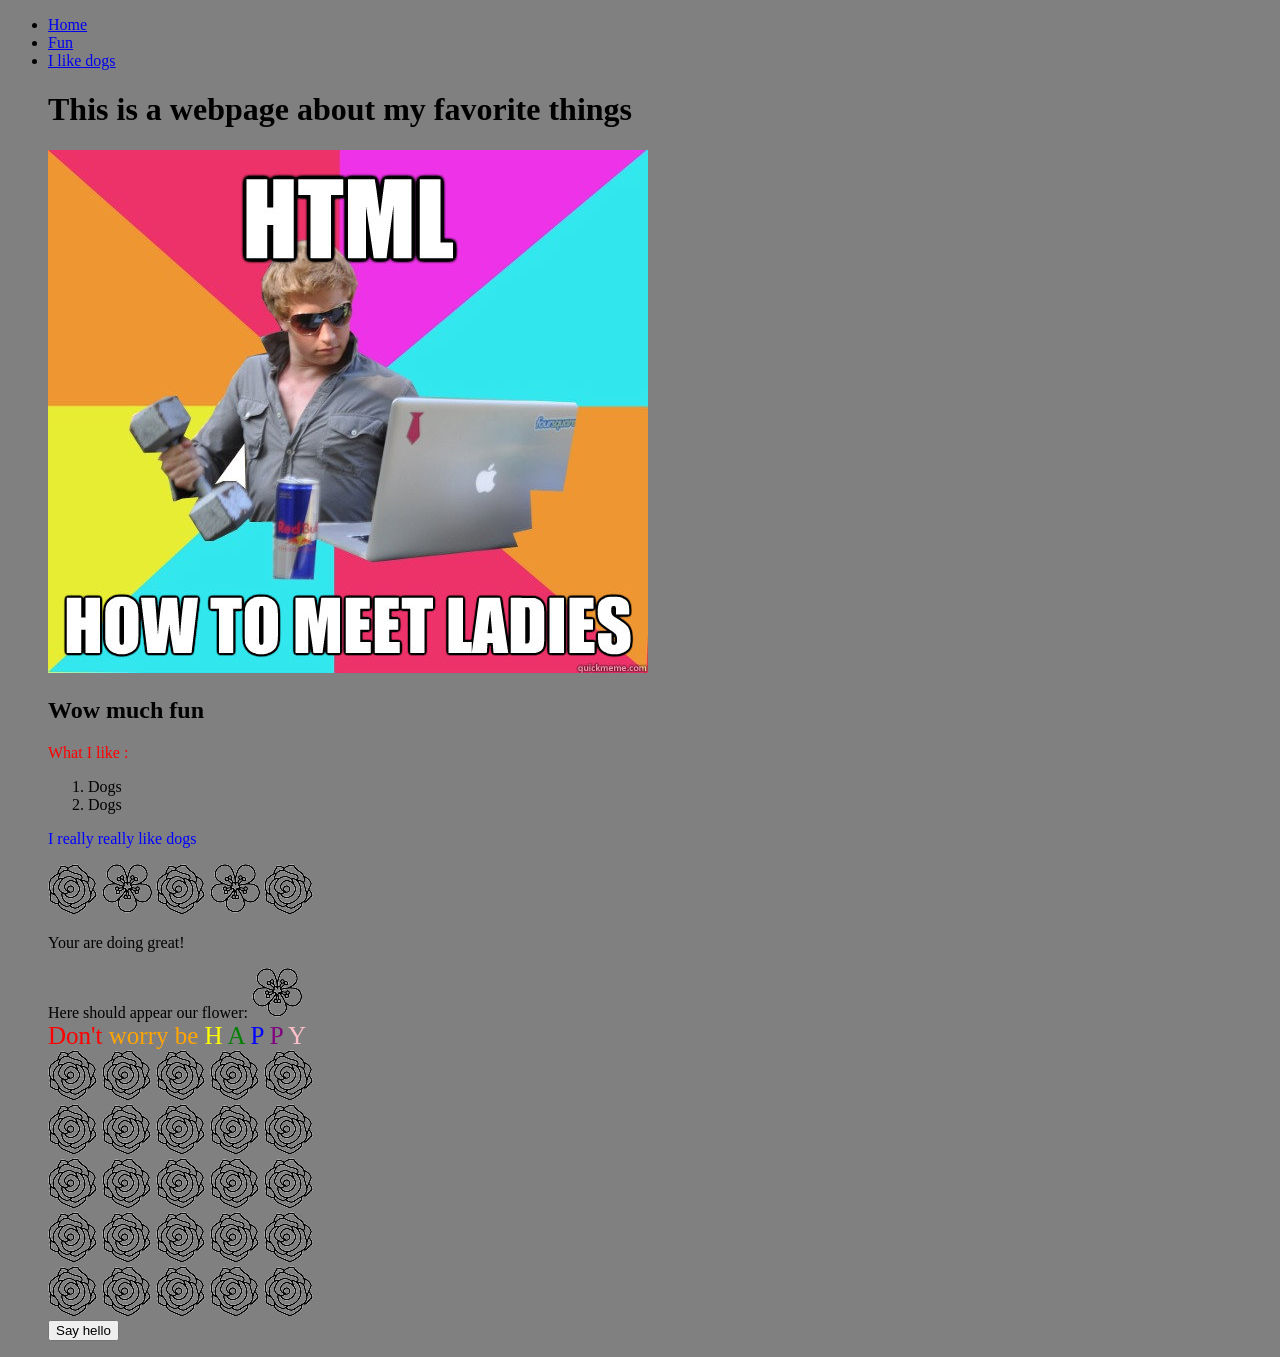
<file: index.html>
<!DOCTYPE html>

<html>
  <head>
    <meta charset="utf-8">
  <link rel = "stylesheet" href="styles.css"> 
 </head>
 <body onload="init()">
  <ul class ="navbar" > 
  <li>  <a href= "index.html"> Home </a> 
  <li>   <a href= "fun.html"> Fun </a> 
   <li>  <a href = "https://www.pinterest.fr/macucr/sharpei-love/?lp=true"> I like dogs  </a> 

    <h1> <b> This is a webpage about my favorite things</b> </h1>
	<div>
	<img src="meme.png" />
	</div>
 
	<h2> <b> Wow much fun </b> </h2>
      <p id = "p1"> What I like : </p>
	<ol class = "dogs" >
	<li>  Dogs </li>
	<li>  Dogs </li>
	</ol>

     <p id="p2"> I really really like dogs </p>

   
	<div id="container"> 
     <img src= "flower1.png"/>
	<img src= "flower1.png"/>
	<img src= "flower1.png"/>
	<img src= "flower1.png"/>
	<img src= "flower1.png"/>
     </div>

	<div id= "identif">

</div>

<div>
	<span id="new_element">
		Here should appear our flower:
	</span>
</div>

<div>
	<span id="rainbow" style="font-size: 25px;">
		<span>Don't</span>
		<span>worry be</span>
		<span>H</span>
		<span>A</span>
		<span>P</span>
		<span>P</span>
		<span>Y</span>
	</span>
</div>

<div id="event">
    	<div>
	    	<img src="flower1.png">
	    	<img src="flower1.png">
	    	<img src="flower1.png">
	    	<img src="flower1.png">
	    	<img src="flower1.png">
    	</div>
    	<div>
	    	<img src="flower1.png">
	    	<img src="flower1.png">
	    	<img src="flower1.png">
	    	<img src="flower1.png">
	    	<img src="flower1.png">
    	</div>
    	<div>
	    	<img src="flower1.png">
	    	<img src="flower1.png">
	    	<img src="flower1.png">
	    	<img src="flower1.png">
	    	<img src="flower1.png">
    	</div>
    	<div>
	    	<img src="flower1.png">
	    	<img src="flower1.png">
	    	<img src="flower1.png">
	    	<img src="flower1.png">
	    	<img src="flower1.png">
    	</div>
    	<div>
	    	<img src="flower1.png">
	    	<img src="flower1.png">
	    	<img src="flower1.png">
	    	<img src="flower1.png">
	    	<img src="flower1.png">
    	</div>
    </div>

  	 <button type = "button" onclick ="greet()">Say hello</button>
   <script src="script.js"></script>
  </body>
</html>
</file>
<file: styles.css>
#p1{
color: red; }

#p2{
color: blue; }

body {
    background-color: grey;
}
</file>
